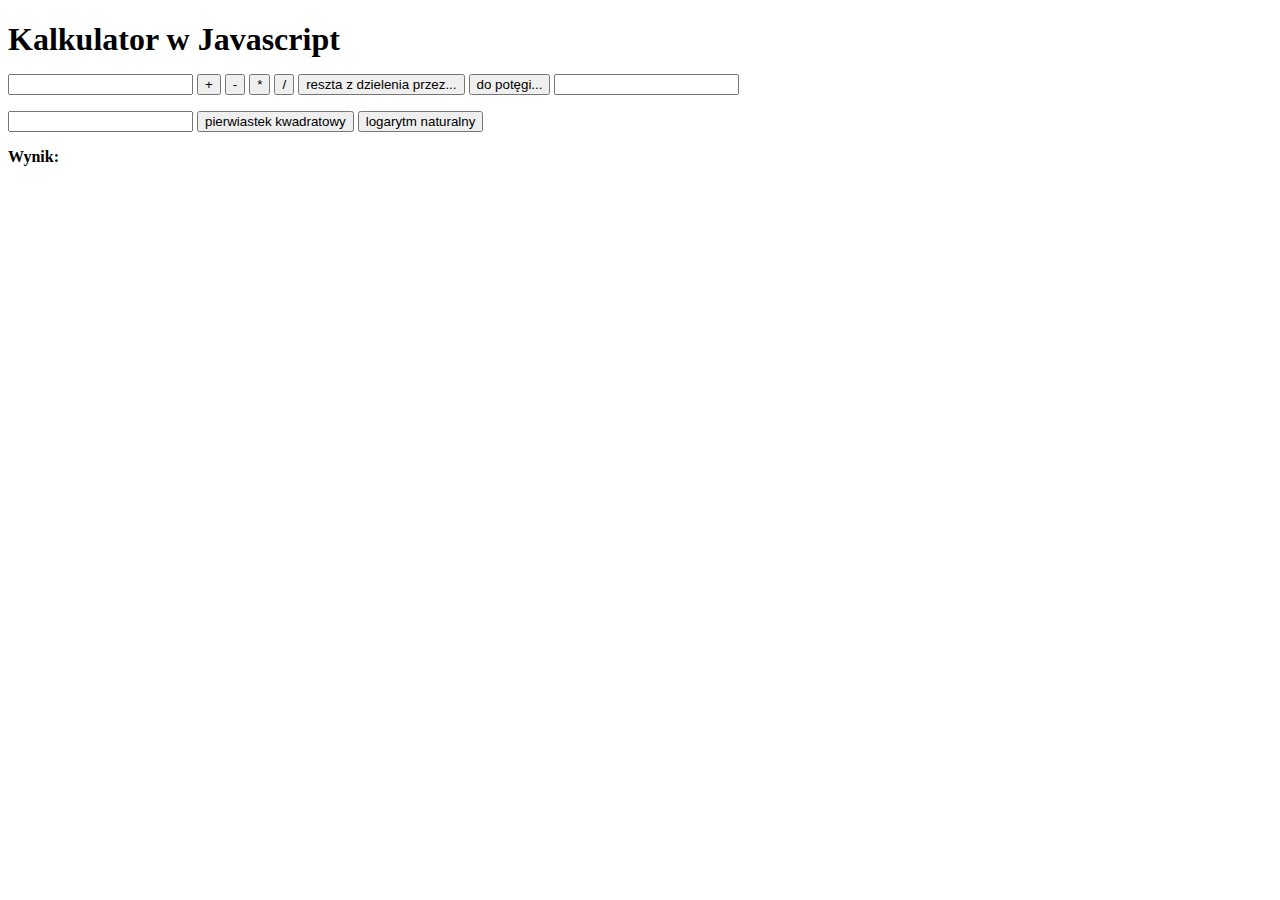
<file: index.html>
<!DOCTYPE html>
<html lang="pl">

<head>
    <meta charset="UTF-8">
    <meta name="viewport" content="width=device-width, initial-scale=1.0">
    <meta http-equiv="X-UA-Compatible" content="ie=edge">
    <link rel="stylesheet" href="css/style.css">
    <title>Kalkulator</title>
</head>

<body>
    <h1>Kalkulator w Javascript</h1>
    <p>
        <form name="calculator">
            <input type="number" name="a" step="any">
            <input type="button" value="+" onclick="addition()">
            <input type="button" value="-" onclick="subtraction()">
            <input type="button" value="*" onclick="multiplication()">
            <input type="button" value="/" onclick="division()">
            <input type="button" value="reszta z dzielenia przez..." onclick="modulo()">
            <input type="button" value="do potęgi..." onclick="exponentiation()">
            <input type="number" name="b" step="any">
        </form>
    </p>
    <p>
        <form name="other">
            <input type="number" name="d" step="any">
            <input type="button" value="pierwiastek kwadratowy" onclick="squareRoot()">
            <input type="button" value="logarytm naturalny" onclick="logarithm()">
        </form>
    </p>
    <p class="bold">Wynik:</p>
    <div id="result" class="result"></div>
</body>
<script type="text/javascript" src="js/scripts.js"></script>

</html>
</file>
<file: css/style.css>
h1 {
    margin-bottom: 15px;
}

.result {
    font-size: 50px;
    font-weight: bold;
    color: red;
}

.bold {
    font-weight: bold;
}
</file>
